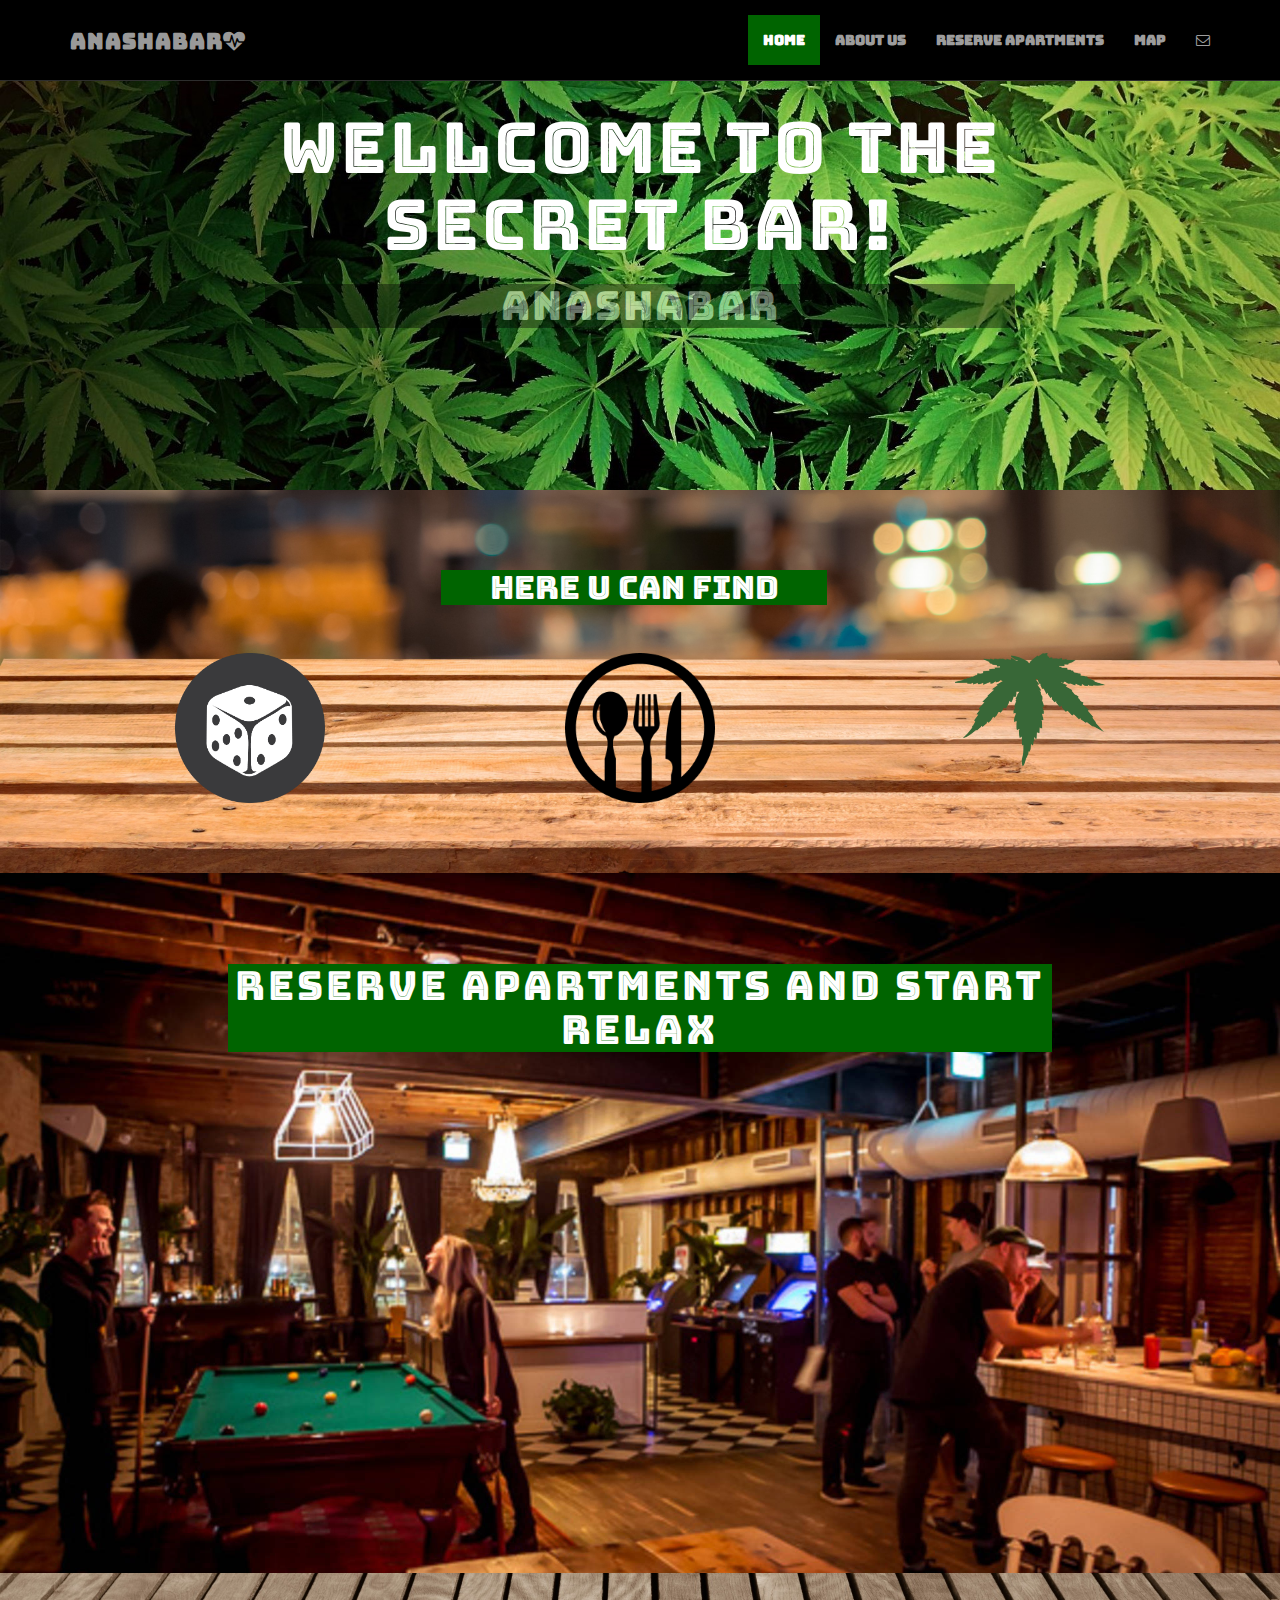
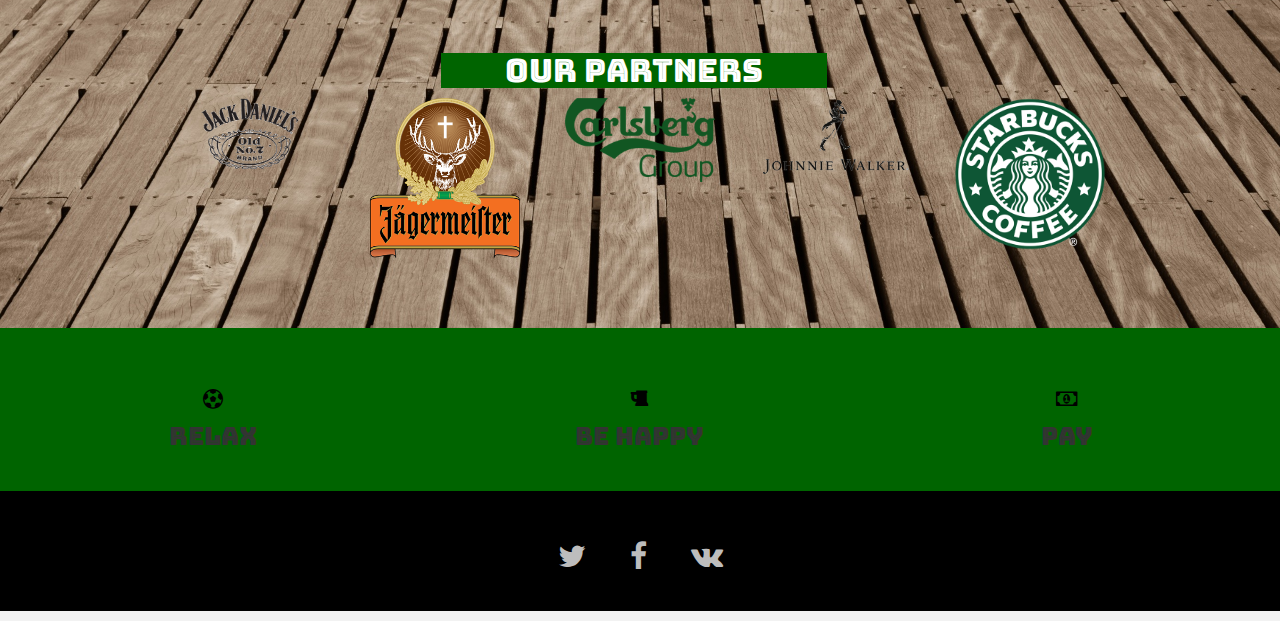
<file: index.html>
<!DOCTYPE html>
<html>
<head>
  <meta charset="utf-8">
  <meta name="viewport" content="width=device-width, initial-scale=1.0">
  <title>AnashaBAR</title>
  <link rel="stylesheet" href="css/bootstrap.css">
  <link rel="stylesheet" href="css/font-awesome.min.css">
  <link rel="stylesheet" href="css/main.css">
  <link rel="shortcut icon" href="images/ico.png" type="image/png">
</head>
<body>
  <div class="navbar navbar-inverse navbar-fixed-top">
    <div class="container">
      <div class="navbar-header">
        <button type="button" class="navbar-toggle" data-toggle="collapse" data-target=".navbar-collapse">
          <span class="icon-bar"></span>
          <span class="icon-bar"></span>
          <span class="icon-bar"></span>
        </button>
        <a class="navbar-brand" href="index.html">AnashaBAR<i class="fa fa-heartbeat" aria-hidden="true"></i></a>
      </div>
      <div class="navbar-collapse collapse">
        <ul class="nav navbar-nav navbar-right">
          <li class="active"><a href="index.html">HOME</a></li>
          <li><a href="about.html">About US</a></li>
          <li><a href="reserve.html">Reserve Apartments</a></li>
          <li><a href="map.html">Map</a></li>
          <li><a href="#"><i class="fa fa-envelope-o" aria-hidden="true"></i></a></li>
        </ul>
      </div>
    </div>
  </div>
  <div id="headerwrap">
    <div class="container">
      <div class="row centered">
        <div class="col-lg-8 col-lg-offset-2">
          <h1>Wellcome to the secret BAR!</h1>
          <h2>AnashaBAR</h2>
        </div>
      </div>
    </div>
  </div>
  <div id="dg">
    <div class="container">
      <div class="row centered">
        <h4>Here u can find</h4>
        <br>
        <div class="col-lg-4">
          <div class="tilt">
            <a href="#"><img src="img/games.png" alt=""></a>
          </div>
        </div>
        <div class="col-lg-4">
          <div class="tilt">
            <a href="#"><img src="img/food.png" alt=""></a>
          </div>
        </div>
        <div class="col-lg-4">
          <div class="tilt">
            <a href="#"><img src="img/weed.png" alt=""></a>
          </div>
        </div>
      </div>
    </div>
  </div>
  <div class="container wb">
    <div class="row centered">
      <br><br>
      <div class="col-lg-8 col-lg-offset-2">
        <h4>Reserve apartments and start RELAX</h4>
        <p><br><br></p>
      </div>
    </div>
  </div>
  <div id="lg">
    <div class="container">
      <div class="row centered">
        <h4>Our Partners</h4>
        <div class="col-lg-2 col-lg-offset-1">
          <img src="img/jack.png" alt="">
        </div>
        <div class="col-lg-2">
          <img src="img/jager.png" alt="">
        </div>
        <div class="col-lg-2">
          <img src="img/carls.png" alt="">
        </div>
        <div class="col-lg-2">
          <img src="img/jonny.png" alt="">
        </div>
        <div class="col-lg-2">
          <img src="img/star.png" alt="">
        </div>
      </div>
    </div>
  </div>
  <div id="g">
    <div class="container w">
      <div class="row centered">
	  <br><br>
      <div class="col-lg-4">
        <i class="fa fa-futbol-o"></i>
        <h4>Relax</h4>
      </div>
      <div class="col-lg-4">
        <i class="fa fa-beer"></i>
        <h4>Be Happy</h4>
      </div>
      <div class="col-lg-4">
        <i class="fa fa-money"></i>
        <h4>Pay</h4>
      </div>
      </div>
    </div>
  </div>
  <div id="f">
    <div class="container">
      <div class="row centered">
        <a href="#"><i class="fa fa-twitter"></i></a>
        <a href="https://www.facebook.com/WhiteWalker2"><i class="fa fa-facebook"></i></a>
        <a href="#"><i class="fa fa-vk"></i></a>
      </div>
    </div>
  </div>

   <script src="https://ajax.googleapis.com/ajax/libs/jquery/3.1.0/jquery.min.js"></script>
  <script src="js/bootstrap.js"></script>
</body>
</html>
</file>
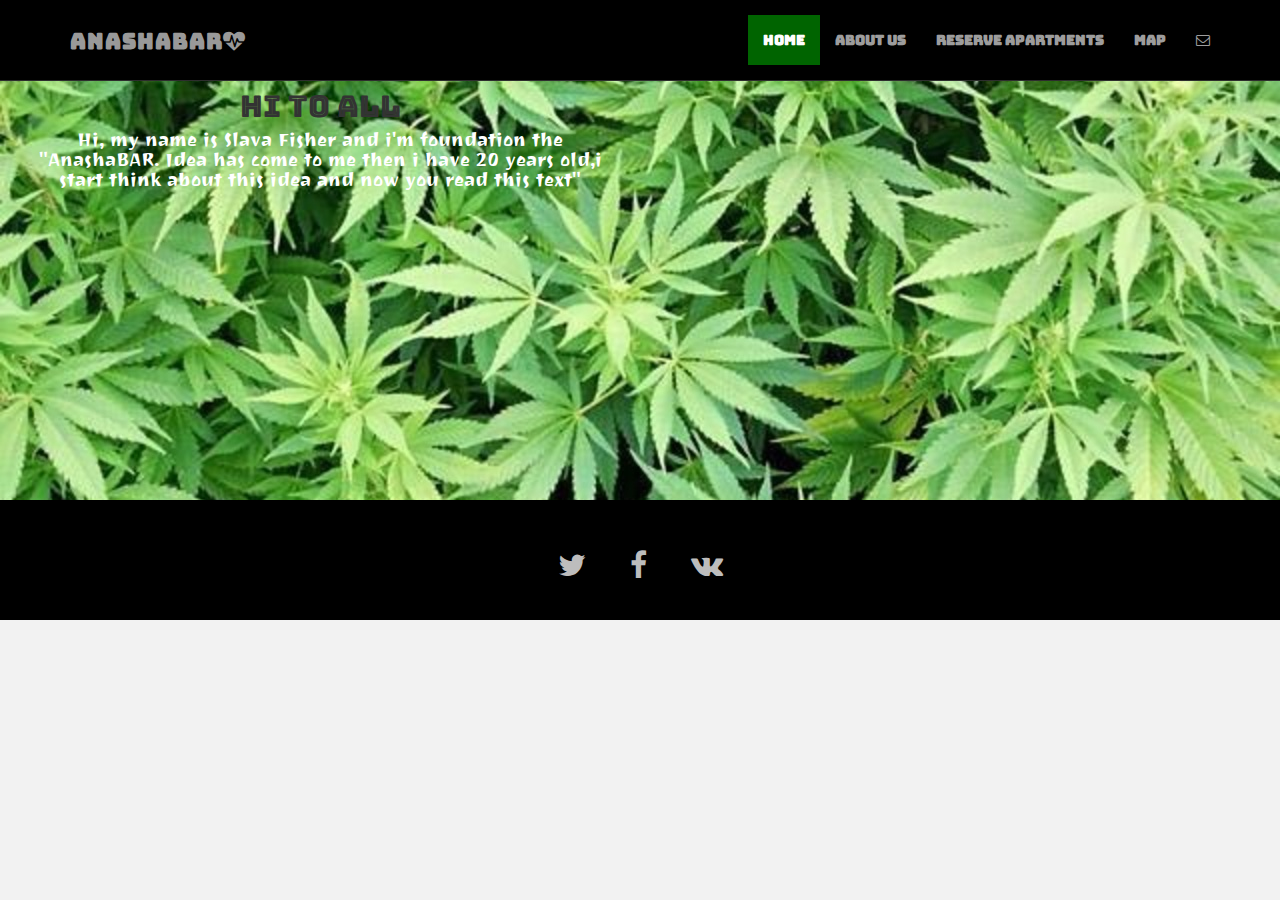
<file: about.html>
<!DOCTYPE html>
<html>
<head>
  <meta charset="utf-8">
  <meta name="viewport" content="width=device-width, initial-scale=1.0">
  <title>AnashaBAR</title>
  <link rel="stylesheet" href="css/bootstrap.css">
  <link rel="stylesheet" href="css/font-awesome.min.css">
  <link rel="stylesheet" href="css/main.css">
  <link rel="shortcut icon" href="images/ico.png" type="image/png">
</head>
<body>
  <div class="navbar navbar-inverse navbar-fixed-top">
    <div class="container">
      <div class="navbar-header">
        <button type="button" class="navbar-toggle" data-toggle="collapse" data-target=".navbar-collapse">
          <span class="icon-bar"></span>
          <span class="icon-bar"></span>
          <span class="icon-bar"></span>
        </button>
        <a class="navbar-brand" href="index.html">AnashaBAR<i class="fa fa-heartbeat" aria-hidden="true"></i></a>
      </div>
      <div class="navbar-collapse collapse">
        <ul class="nav navbar-nav navbar-right">
          <li class="active"><a href="index.html">HOME</a></li>
          <li><a href="about.html">About US</a></li>
          <li><a href="reserve.html">Reserve Apartments</a></li>
          <li><a href="map.html">Map</a></li>
          <li><a href="#"><i class="fa fa-envelope-o" aria-hidden="true"></i></a></li>
        </ul>
      </div>
    </div>
  </div>
<div class="ab">
    <div class="container-fluid">
		<div class="row centered">
			<div class="col-sm-6">
				<div id="weed">	
					<h2>Hi to all</h2>
					<p>Hi, my name is Slava Fisher and i'm foundation the "AnashaBAR. Idea has come to me then i have 20 years old,i start think about this idea and now you read this text"</p>
				</div>
			</div>
			<div class="col-sm-6"></div>
		</div>
	</div>
</div>
  
  
  <div id="f">
    <div class="container">
      <div class="row centered">
        <a href="#"><i class="fa fa-twitter"></i></a>
        <a href="https://www.facebook.com/WhiteWalker2"><i class="fa fa-facebook"></i></a>
        <a href="#"><i class="fa fa-vk"></i></a>
      </div>
    </div>
  </div>

   <script src="https://ajax.googleapis.com/ajax/libs/jquery/3.1.0/jquery.min.js"></script>
  <script src="js/bootstrap.js"></script>
</body>
</html>
</file>
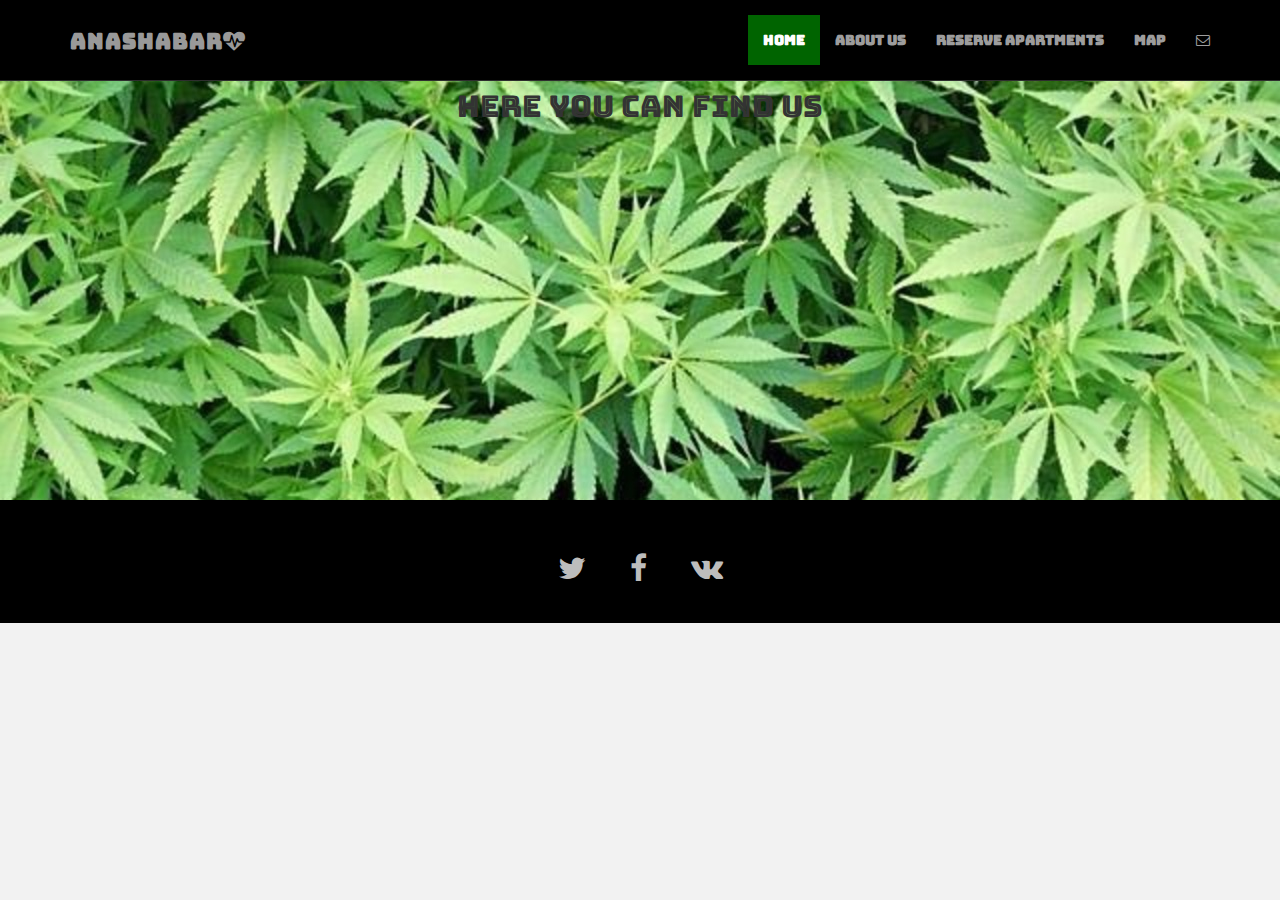
<file: map.html>
<!DOCTYPE html>
<html>
<head>
  <meta charset="utf-8">
  <meta name="viewport" content="width=device-width, initial-scale=1.0">
  <title>AnashaBAR</title>
  <link rel="stylesheet" href="css/bootstrap.css">
  <link rel="stylesheet" href="css/font-awesome.min.css">
  <link rel="stylesheet" href="css/main.css">
  <link rel="shortcut icon" href="images/ico.png" type="image/png">
</head>
<body>
  <div class="navbar navbar-inverse navbar-fixed-top">
    <div class="container">
      <div class="navbar-header">
        <button type="button" class="navbar-toggle" data-toggle="collapse" data-target=".navbar-collapse">
          <span class="icon-bar"></span>
          <span class="icon-bar"></span>
          <span class="icon-bar"></span>
        </button>
        <a class="navbar-brand" href="index.html">AnashaBAR<i class="fa fa-heartbeat" aria-hidden="true"></i></a>
      </div>
      <div class="navbar-collapse collapse">
        <ul class="nav navbar-nav navbar-right">
          <li class="active"><a href="index.html">HOME</a></li>
          <li><a href="about.html">About US</a></li>
          <li><a href="reserve.html">Reserve Apartments</a></li>
          <li><a href="map.html">Map</a></li>
          <li><a href="#"><i class="fa fa-envelope-o" aria-hidden="true"></i></a></li>
        </ul>
      </div>
    </div>
  </div>
<div class="ab">
    <div class="container-fluid">
		<div class="row centered">
			<h2>Here you can find US</h2>
			<div class="col-sm-12">
				<div id="map">
					<iframe src="https://www.google.com/maps/embed?pb=!1m18!1m12!1m3!1d1357.6038947655193!2d24.02213649031406!3d49.84979117062196!2m3!1f0!2f0!3f0!3m2!1i1024!2i768!4f13.1!3m3!1m2!1s0x473add0bab6b2a0d%3A0x808e8719253e6808!2z0KTQvtGA0YPQvCDQm9GM0LLRltCy!5e1!3m2!1suk!2sua!4v1493808173744" width="100%" height="100%" frameborder="0" style="border:3" allowfullscreen></iframe>
				</div>
			</div>
		</div>
	</div>
</div>
  
  
  <div id="f">
    <div class="container">
      <div class="row centered">
        <a href="#"><i class="fa fa-twitter"></i></a>
        <a href="https://www.facebook.com/WhiteWalker2"><i class="fa fa-facebook"></i></a>
        <a href="#"><i class="fa fa-vk"></i></a>
      </div>
    </div>
  </div>

   <script src="https://ajax.googleapis.com/ajax/libs/jquery/3.1.0/jquery.min.js"></script>
  <script src="js/bootstrap.js"></script>
</body>
</html>
</file>
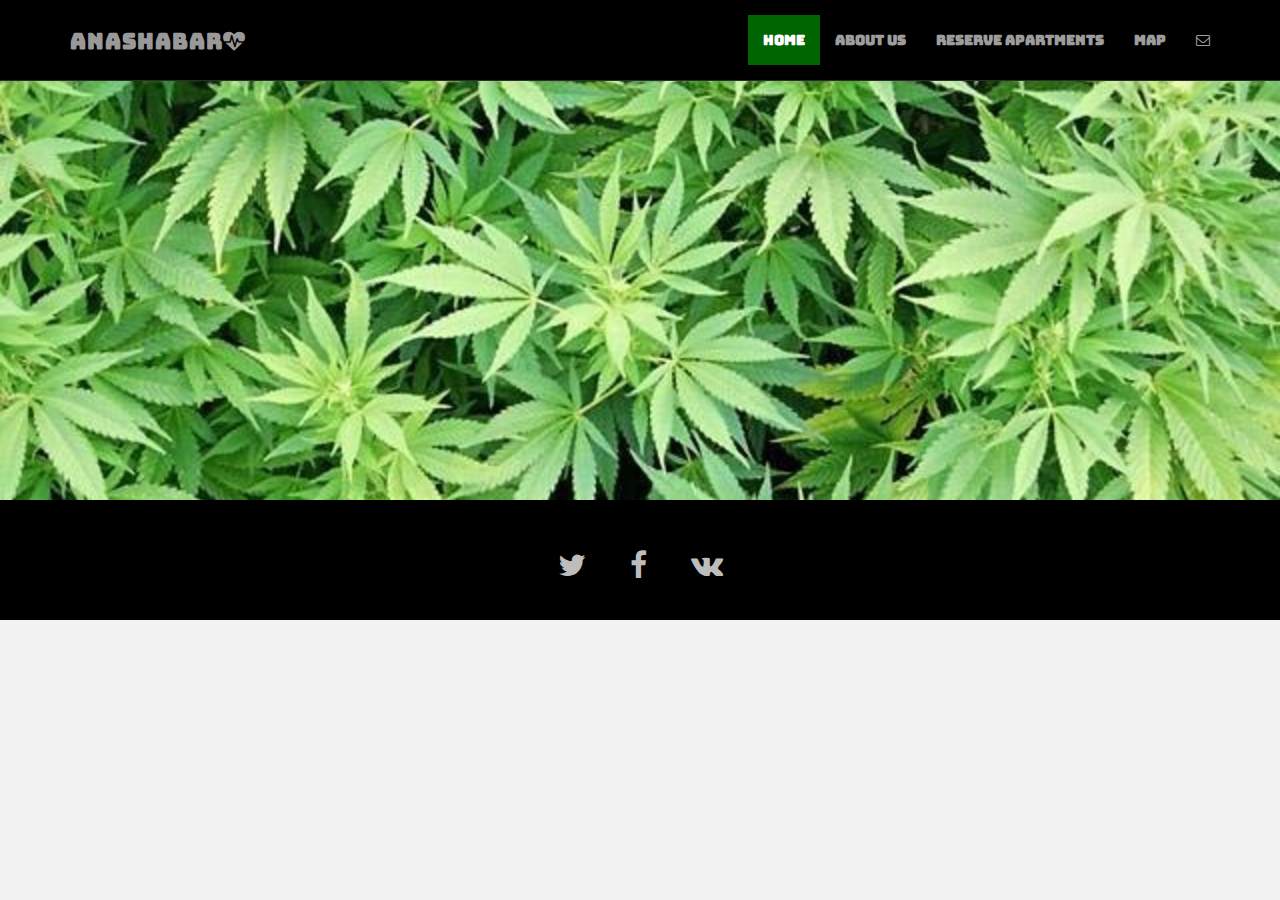
<file: reserve.html>
<!DOCTYPE html>
<html>
<head>
  <meta charset="utf-8">
  <meta name="viewport" content="width=device-width, initial-scale=1.0">
  <title>AnashaBAR</title>
  <link rel="stylesheet" href="css/bootstrap.css">
  <link rel="stylesheet" href="css/font-awesome.min.css">
  <link rel="stylesheet" href="css/main.css">
  <link rel="shortcut icon" href="images/ico.png" type="image/png">
</head>
<body>
  <div class="navbar navbar-inverse navbar-fixed-top">
    <div class="container">
      <div class="navbar-header">
        <button type="button" class="navbar-toggle" data-toggle="collapse" data-target=".navbar-collapse">
          <span class="icon-bar"></span>
          <span class="icon-bar"></span>
          <span class="icon-bar"></span>
        </button>
        <a class="navbar-brand" href="index.html">AnashaBAR<i class="fa fa-heartbeat" aria-hidden="true"></i></a>
      </div>
      <div class="navbar-collapse collapse">
        <ul class="nav navbar-nav navbar-right">
          <li class="active"><a href="index.html">HOME</a></li>
          <li><a href="about.html">About US</a></li>
          <li><a href="reserve,html">Reserve Apartments</a></li>
          <li><a href="map.html">Map</a></li>
          <li><a href="#"><i class="fa fa-envelope-o" aria-hidden="true"></i></a></li>
        </ul>
      </div>
    </div>
  </div>
<div class="ab">
    <div class="container-fluid">
		<div class="row centered">
			<div class="col-sm-6"></div>
			<div class="col-sm-6"></div>
		</div>
	</div>
</div>
  
  
  <div id="f">
    <div class="container">
      <div class="row centered">
        <a href="#"><i class="fa fa-twitter"></i></a>
        <a href="https://www.facebook.com/WhiteWalker2"><i class="fa fa-facebook"></i></a>
        <a href="#"><i class="fa fa-vk"></i></a>
      </div>
    </div>
  </div>

   <script src="https://ajax.googleapis.com/ajax/libs/jquery/3.1.0/jquery.min.js"></script>
  <script src="js/bootstrap.js"></script>
</body>
</html>
</file>
<file: css/main.css>
@import url('https://fonts.googleapis.com/css?family=Bungee+Inline|Ravi+Prakash');
body {
background-color: #f2f2f2;
font-family: "Bungee Inline";
font-weight: 300;
font-size: 16px;
color: #555;
 -webkit-font-smothing: antialiased;
}

h1, h2, h3, h4, h5, h6 {
font-family: "Bungee Inline";
font-weight: 300;
color: #333;
}

p {
	font-size: 24px;
	line-height: 20px;
	margin-bottom: 25px;
	font-family: "Ravi Prakash";

}

.centered {
	text-align: center;
}

a {
	color: #f85c37;
}

a:hover, a:focus {
	color: #7b7b7b;
	text-decoration: none;
	outline: 0;
}

hr {
	display: block;
	height: 1px;
	border: 0;
	border-top: 1px solid #ccc;
	margin: 1em 0;
	padding: 0;
}

.navbar {
	font-weight: 800;
	font-size: 14px;
	padding-top: 15px;
	padding-bottom: 15px;
}

.navbar-inverse {
	background: #000000;
	border-color: #2d2d2d;
}

.navbar-inverse .navbar-nav > .active  > a {
	background-color: #006400;
}

.navbar-inverse .navbar-brand {
	color: #999;
	font-weight: bolder;
	font-size: 22px;
	letter-spacing: 1px;
	
}

#headerwrap{
	background: url(../img/top.jpg) no-repeat center top;
	margin-top: -10px;
	padding-top: 20px;
	text-align: center;
	min-height: 500px;
	background-color: green;
	width: 100%;
	background-attachment: ralative;
	background-position: center-center;
	background-size: cover;
	background-size: 100%;
}

#headerwrap h1 {
	margin-top: 100px;
	font-size: 70px;
	font-weight: 300;
	letter-spacing: 3px;
	color: white;
}

#headerwrap h2 {
    background-color: black;
    font-size: 40px;
    opacity: 0.4;
    letter-spacing: 2px;
    color: white;
    text-transform: uppercase;
}

.w {
	padding-top: 0px;
	width: 100%;
	font-size: 20px;
	color: black;
}

.w h4 {
	font-size: 25px;

}

#dg {
	background: url(../img/deck.jpg) no-repeat center bottom;
	padding-top: 70px;
	text-align: center;
	padding-bottom: 70px;
	background-attachment: relative;
	background-size: cover;
}

#dg h4 {
	font-size: 32px;
	color: white;
	background: #006400;
	width: 33%;
	margin-left: 33%;
}

.wb {
	background: url(../img/barr.jpg) no-repeat;
	padding-top: 35px;
	width: 100%;
	min-height: 700px ;
	background-attachment: ralative;
	background-color: green;
	background-size: cover;
	background-size: 100%;

}

.wb h4 {
	    font-size: 40px;
    letter-spacing: 3px;
    background-color: #006400;
    color: white;
}

#lg {
	background: url(../img/whiskey.jpg) no-repeat center center;
	background-size: cover;
	padding-top: 70px;
	padding-bottom: 70px;
	text-align: center;
}

#lg h4 {
	font-size: 32px;
	background: #006400;
	color: white;
	width: 33%;
	margin-left: 33%;
}

#g {
	background: #006400;
	padding-top: 0px;
	margin-top: 0px;
	padding-bottom: 30px;
	color: whitesmoke;
}

#f {
	background: #000000;
	padding-top: 30px;
	padding-bottom: 20px;
}

#f i {
	color: #bdbdbd;
	font-size: 30px;
	padding: 20px;
}

#f i:hover {
	color: #006400;
}

.tilt {
	margin: auto;
	padding-top: 15px;
	-webkit-transition: all 0.5s ease;
	-moz-transition: all 0.5s ease;
	-o-transition: all 0.5s ease;
	-ms-transition: all 0.5s ease;
	transition: all 0.5s ease;
}

.tilt:hover {
	margin: auto;
	padding-top: 15px;
	-webkit-transform: rotate(-10deg);
	-moz-transform: rotate(-10deg);
	-o-transform: rotate(-10deg);
	-ms-transform: rotate(-10deg);
	transform: rotate(-10deg);
}
img {
	width: 150px;
}

.ab {
	height: 500px;
background: url(../img/weed.jpg) no-repeat center center;
	padding-top: 70px;
	background-size: cover;
	background-size: 100%;
	text-align: center;
	padding-bottom: 70px;
	background-attachment: relative;
	background-size: cover;
}

#weed {
	background: url() no-repeat center center;
	width: 100%;
	color: white;
	background-size: cover;
	background-size: 100%;
	text-align: center;
	background-attachment: relative;
	background-size: cover;
}

#map {
	height: 400px;
	opacity: 0.8;
}
</file>
